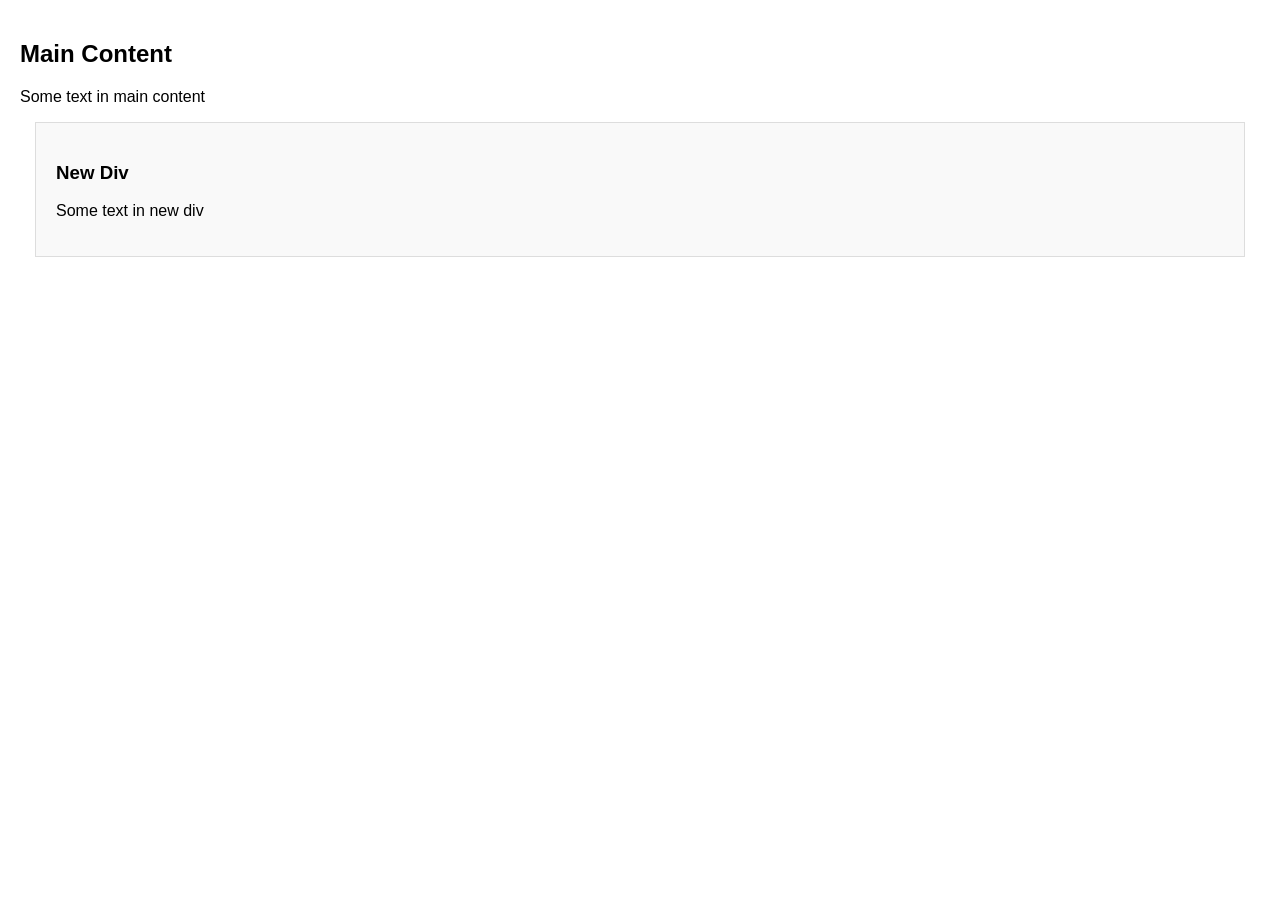
<file: newfrontend/test.html>
<!DOCTYPE html>
<html>
<head>
<style>
body {
  margin: 0;
  padding: 0;
  font-family: Arial, Helvetica, sans-serif;
}

.sidebar {
  height: 100%;
  width: 0;
  position: fixed;
  z-index: 1;
  top: 0;
  background-color: #111;
  overflow-x: hidden;
  transition: 0.5s;
  padding-top: 60px;
}

.sidebar-left {
  left: 0;
}

.sidebar-right {
  right: 0;
}

.sidebar a {
  padding: 8px 8px 8px 32px;
  text-decoration: none;
  font-size: 25px;
  color: #818181;
  display: block;
  transition: 0.3s;
}

.main-content {
  transition: margin .5s;
  padding: 20px;
}

.new-div {
  background-color: #f9f9f9;
  margin: 15px;
  padding: 20px;
  border: 1px solid #ddd;
}

.close {
  width: 0 !important;
}

</style>
</head>
<body>

<div id="mySidebarLeft" class="sidebar sidebar-left">
  <a href="javascript:void(0)" class="bx-menu">Toggle Sidebar</a>
  <a href="#">About</a>
  <a href="#">Services</a>
  <a href="#">Clients</a>
  <a href="#">Contact</a>
</div>

<div id="mySidebarRight" class="sidebar sidebar-right">
  <a href="javascript:void(0)" class="bx-menu">Toggle Sidebar</a>
  <a href="#">Information</a>
  <a href="#">Help</a>
  <a href="#">Support</a>
  <a href="#">Feedback</a>
</div>

<div id="mainContent" class="main-content">
  <h2>Main Content</h2>
  <p>Some text in main content</p>
  <div class="new-div">
    <h3>New Div</h3>
    <p>Some text in new div</p>
  </div>
</div>

<script>
let sidebarBtns = document.querySelectorAll(".bx-menu");

sidebarBtns.forEach(btn => {
  btn.addEventListener("click", () => {
    let sidebar = btn.parentElement;
    sidebar.classList.toggle("close");
  });
});
</script>

</body>
</html>
</file>
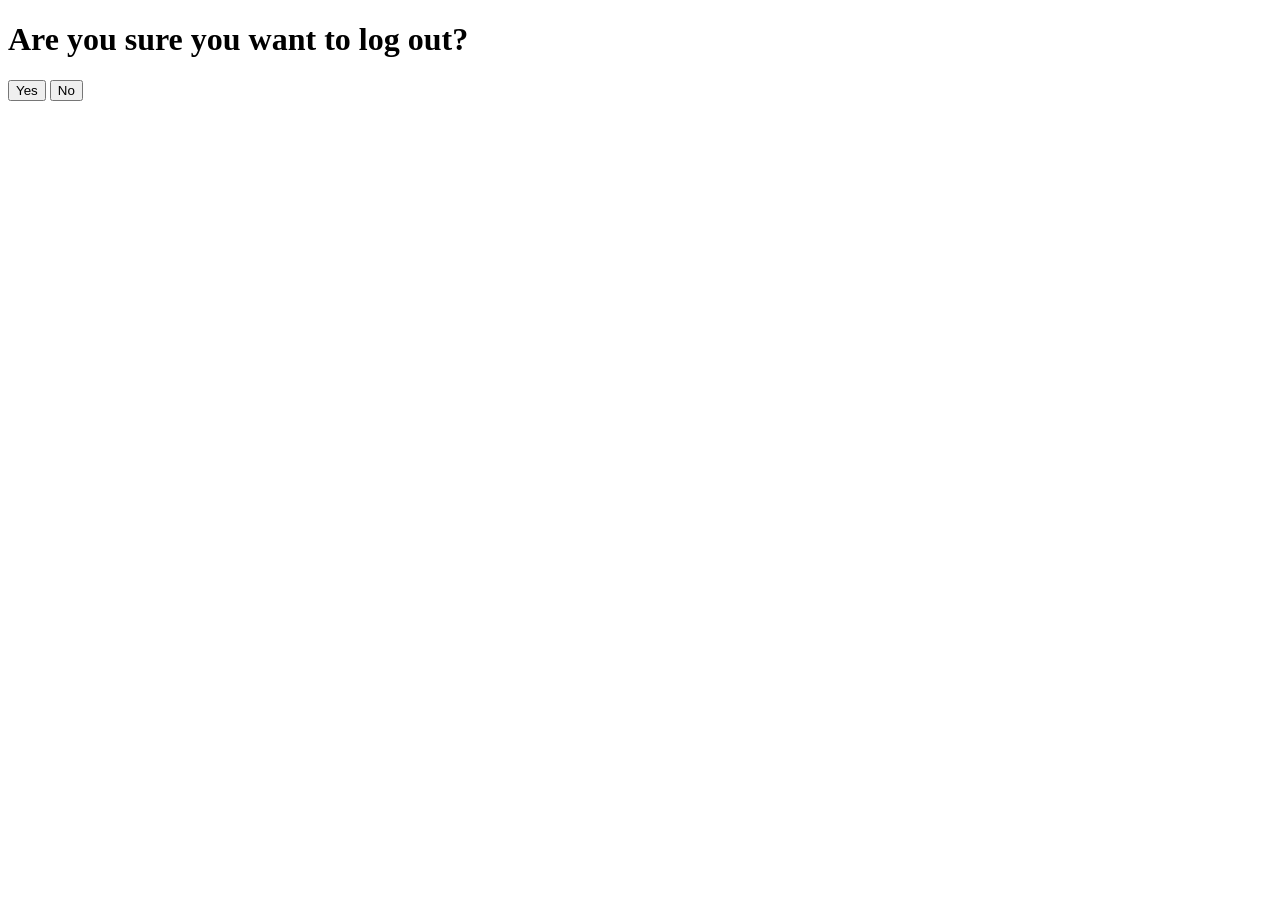
<file: templates/logout.html>
<!DOCTYPE html>
<html>
<head>
    <title>Logout Confirmation</title>
</head>
<body>
    <h1>Are you sure you want to log out?</h1>
    <form action="/logout_confirm" method="post">
        <button type="submit" name="confirm" value="yes">Yes</button>
        <button type="submit" name="confirm" value="no">No</button>
    </form>
</body>
</html>
</file>
